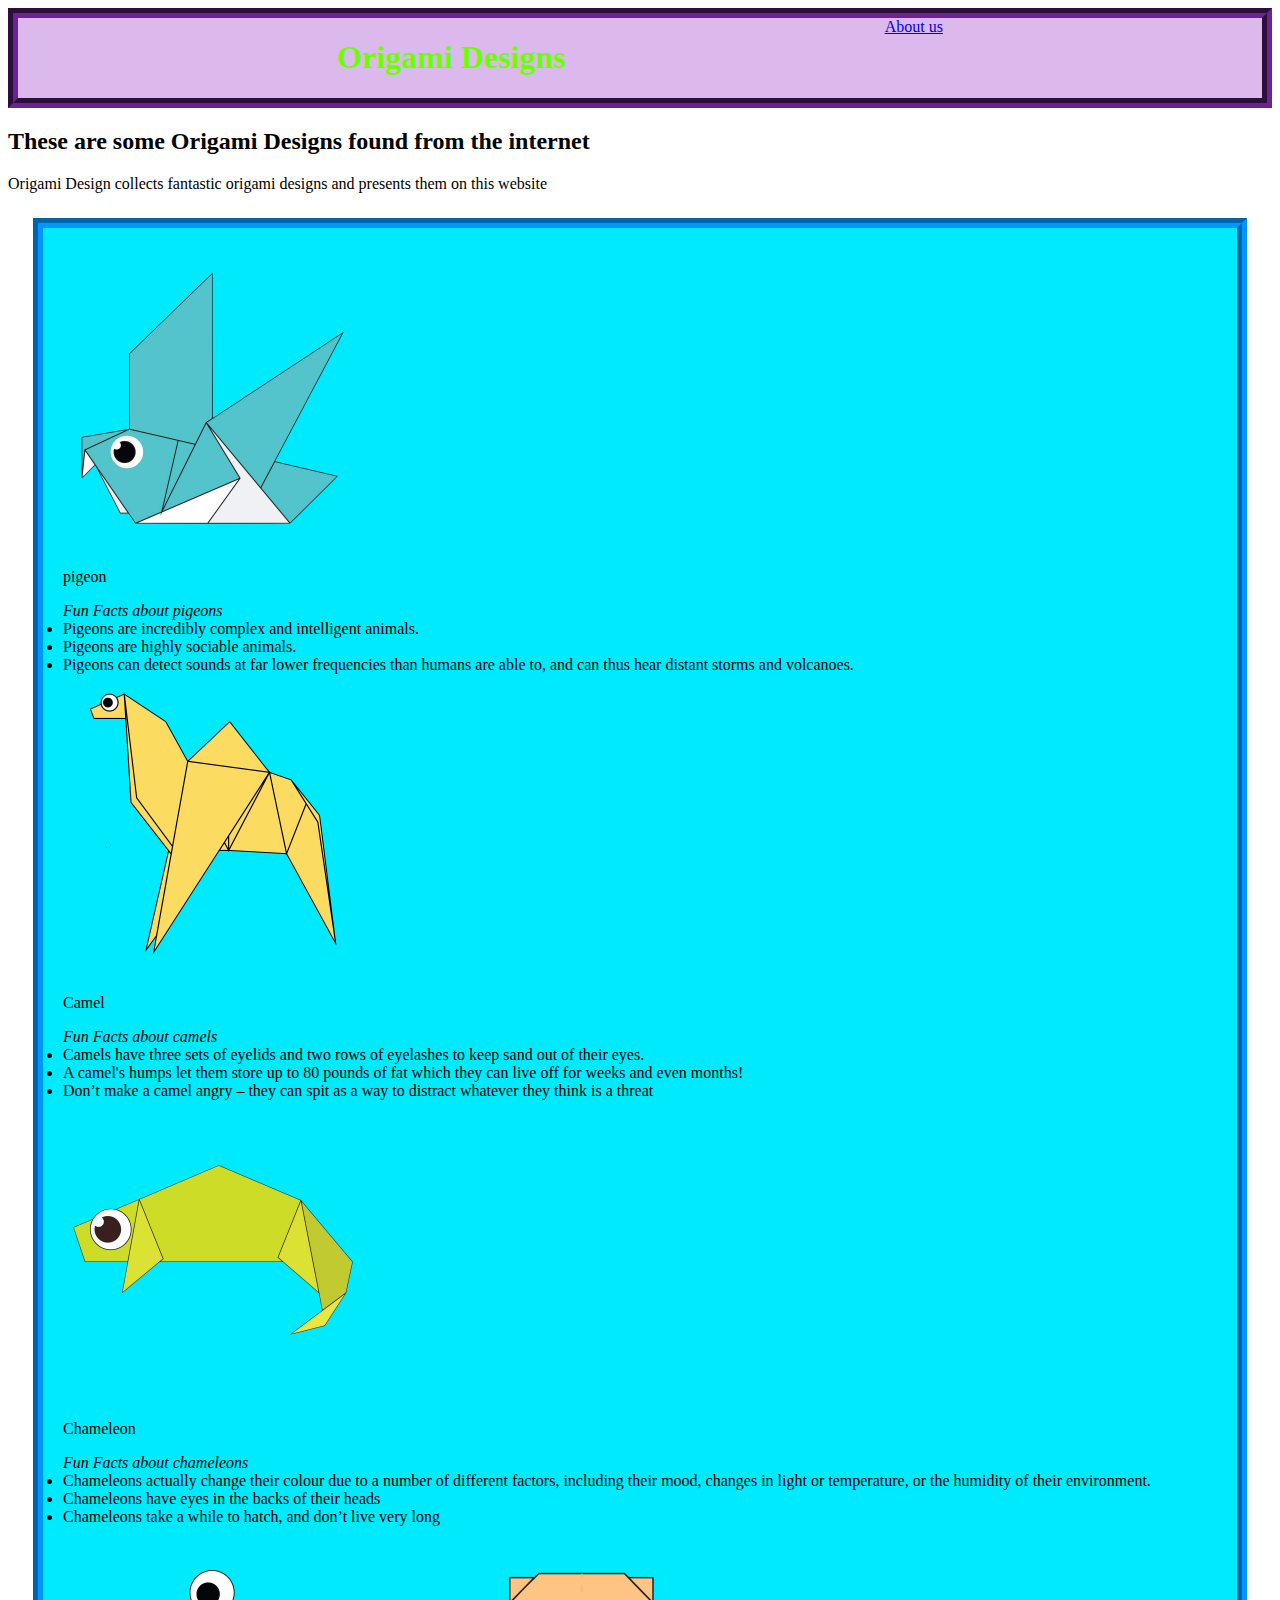
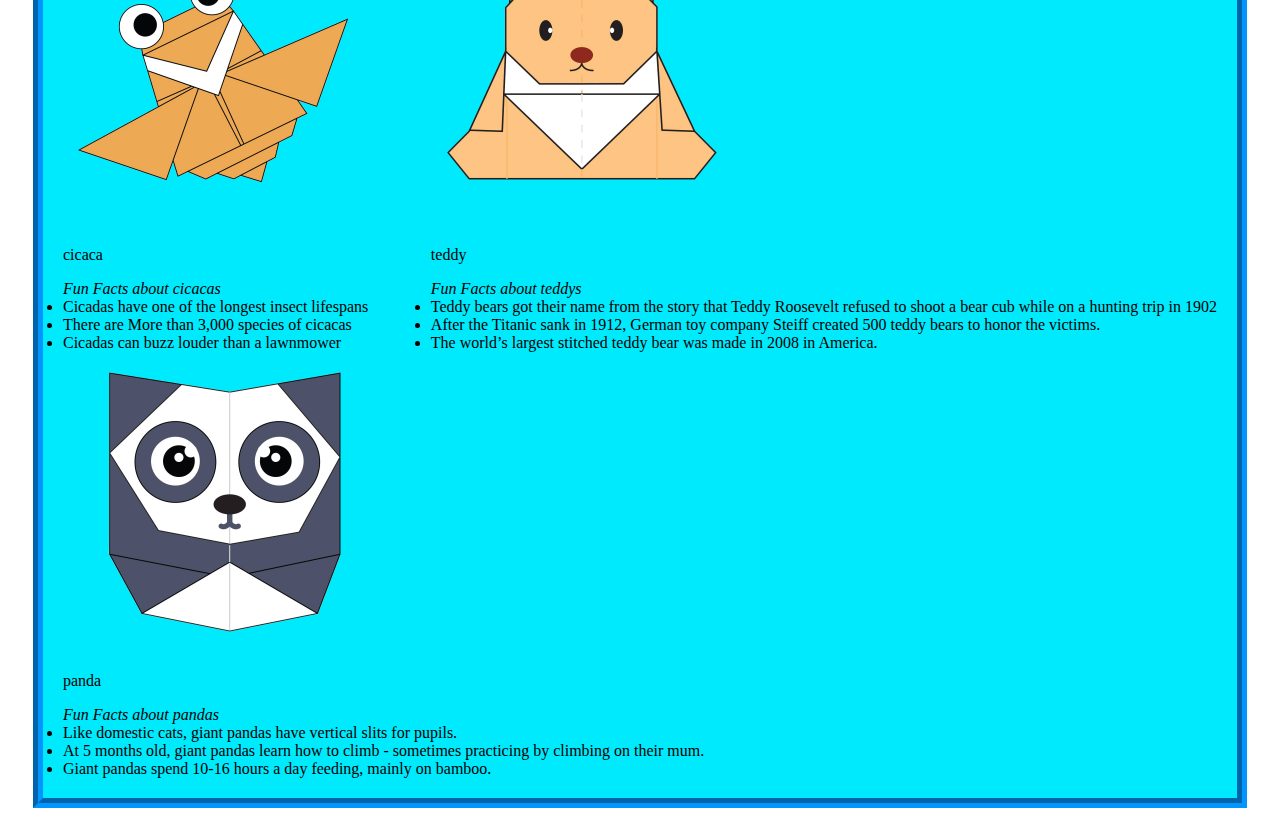
<file: index.html>
<!DOCTYPE html>
<html>
    <head>
        <title>Origami Designs</title>
        <link rel="stylesheet" type="text/css" href="style.css" />
    </head>
    
    <body>
        <div class="header">
            <h1>Origami Designs</h1>
            <div class="Menu">
                <a href="about.html">About us</a>
            </div>
        </div>
        <div class="Sitedescription">
            <h2>These are some Origami Designs found from the internet</h2>
            <p>Origami Design collects fantastic origami designs and presents them on this website</p>
        </div>
        <div class="grid">
            <div class="item">
                <a href="http://origami.me/pigeon/"><img width=300 height=300 src="pigeon.png" /></a>
                <p>pigeon</p>
                <i>Fun Facts about pigeons</i>
                <li>Pigeons are incredibly complex and intelligent animals. </li>
                <li>Pigeons are highly sociable animals.</li>
                <li> Pigeons can detect sounds at far lower frequencies than humans are able to, and can thus hear distant storms and volcanoes.</li>
            </div>
    
            <div class="item">
                <a href="http://origami.me/camel/"><img width=300 height=300 src="camel.png" /></a>
                <p>Camel</p>
                <i>Fun Facts about camels</i>
                <li>Camels have three sets of eyelids and two rows of eyelashes to keep sand out of their eyes.</li>
                <li>A camel's humps let them store up to 80 pounds of fat which they can live off for weeks and even months!</li>
                <li>Don’t make a camel angry – they can spit as a way to distract whatever they think is a threat</li>
            </div>
    
            <div class="item">
                <a href="http://origami.me/chameleon/#"><img width=300 height=300 src="chameleon.png" /></a>
                <p>Chameleon</p>
                <i>Fun Facts about chameleons</i>
                <li>Chameleons actually change their colour due to a number of different factors, including their mood, changes in light or temperature, or the humidity of their environment.</li>
                <li>Chameleons have eyes in the backs of their heads</li>
                <li>Chameleons take a while to hatch, and don’t live very long</li>
            </div>
    
            <div class="item">
                <a href="http://origami.me/flying-cicada/"><img width=300 height=300 src="cicada.png" /></a>
                <p>cicaca</p>
                <i>Fun Facts about cicacas</i>
                <li>Cicadas have one of the longest insect lifespans</li>
                <li>There are More than 3,000 species of cicacas</li>
                <li>Cicadas can buzz louder than a lawnmower</li>
            </div>
    
            <div class="item">
                <a href="http://origami.me/teddy-bear/"><img width=300 height=300 src="teddy.png" /></a>
                <p>teddy</p>
                <i>Fun Facts about teddys</i>
                <li>Teddy bears got their name from the story that Teddy Roosevelt refused to shoot a bear cub while on a hunting trip in 1902</li>
                <li>After the Titanic sank in 1912, German toy company Steiff created 500 teddy bears to honor the victims.</li>
                <li>The world’s largest stitched teddy bear was made in 2008 in America.</li>
            </div>

            <div class="item">
                <a href="http://origami.me/panda/"><img width=300 height=300 src="panda.png" /></a>
                <p>panda</p>
                <i>Fun Facts about pandas</i>
                <li>Like domestic cats, giant pandas have vertical slits for pupils.</li>
                <li>At 5 months old, giant pandas learn how to climb - sometimes practicing by climbing on their mum.</li>
                <li>Giant pandas spend 10-16 hours a day feeding, mainly on bamboo. </li>
            </div>
    
    </body>
</html>
</file>
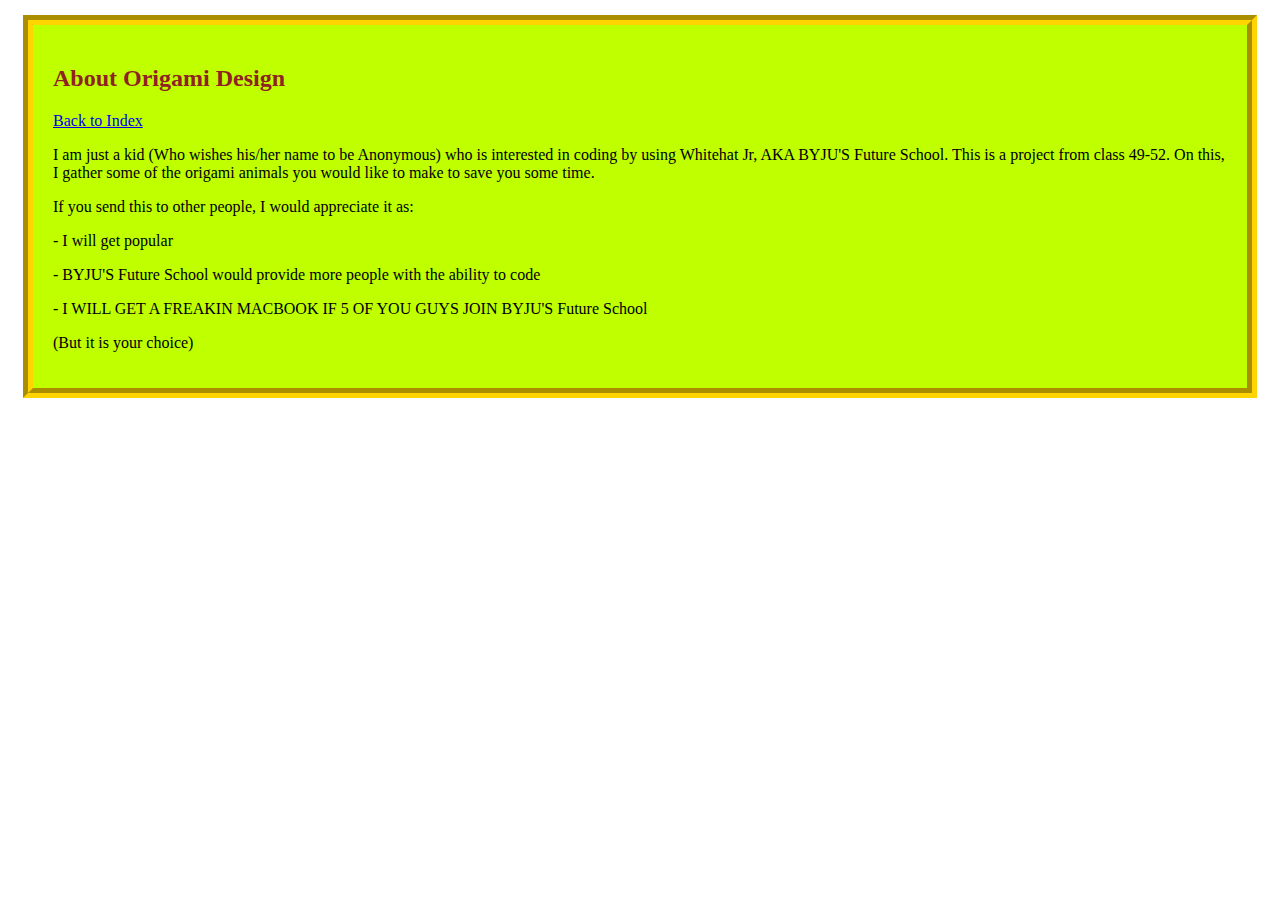
<file: about.html>
<!DOCTYPE HTML>
<link rel="stylesheet" type="text/css" href="style.css" />
<html>

<head>
    <title>About Us</title>
    <style>
        h2 {
            color: #8F2323;
        }
    </style>
</head>

<body>
    <div class="us">
    <h2>About Origami Design</h2>
    <a href="index.html">Back to Index</a>
    <p> I am just a kid (Who wishes his/her name to be Anonymous) who is interested in coding by using Whitehat Jr, AKA BYJU'S Future School. This is a project from class 49-52. On this, I gather some of the origami animals you would like to make to save you some time.
    </p>
    <p> If you send this to other people, I would appreciate it as:</p>
    <p>- I will get popular</p>
    <p>- BYJU'S Future School would provide more people with the ability to code</p>
    <p>- I WILL GET A FREAKIN MACBOOK IF 5 OF YOU GUYS JOIN BYJU'S Future School</p>
    <p>(But it is your choice)</p>
</div>
</body>

</html>
</file>
<file: style.css>
h1 {
    color: #6AFF00;
}

.header{
    background-color: #DCB9ED;
    display: flex;
    justify-content: space-evenly  ;
    border: 10px #6B238F groove;
}

.grid{
    background-color: #00eafe;
    display:flex;  
    flex-wrap: wrap; 
    justify-content: space-between;
    margin: 25px;
    padding: 20px;
    border: 10px #0095FF groove;
    ;
}
.us{
    background-color: #BFFF00;  
    justify-content: space-around  ;
    margin:15px ;
    padding: 20px;
    border: 10px #FFD400 groove;
}
</file>
